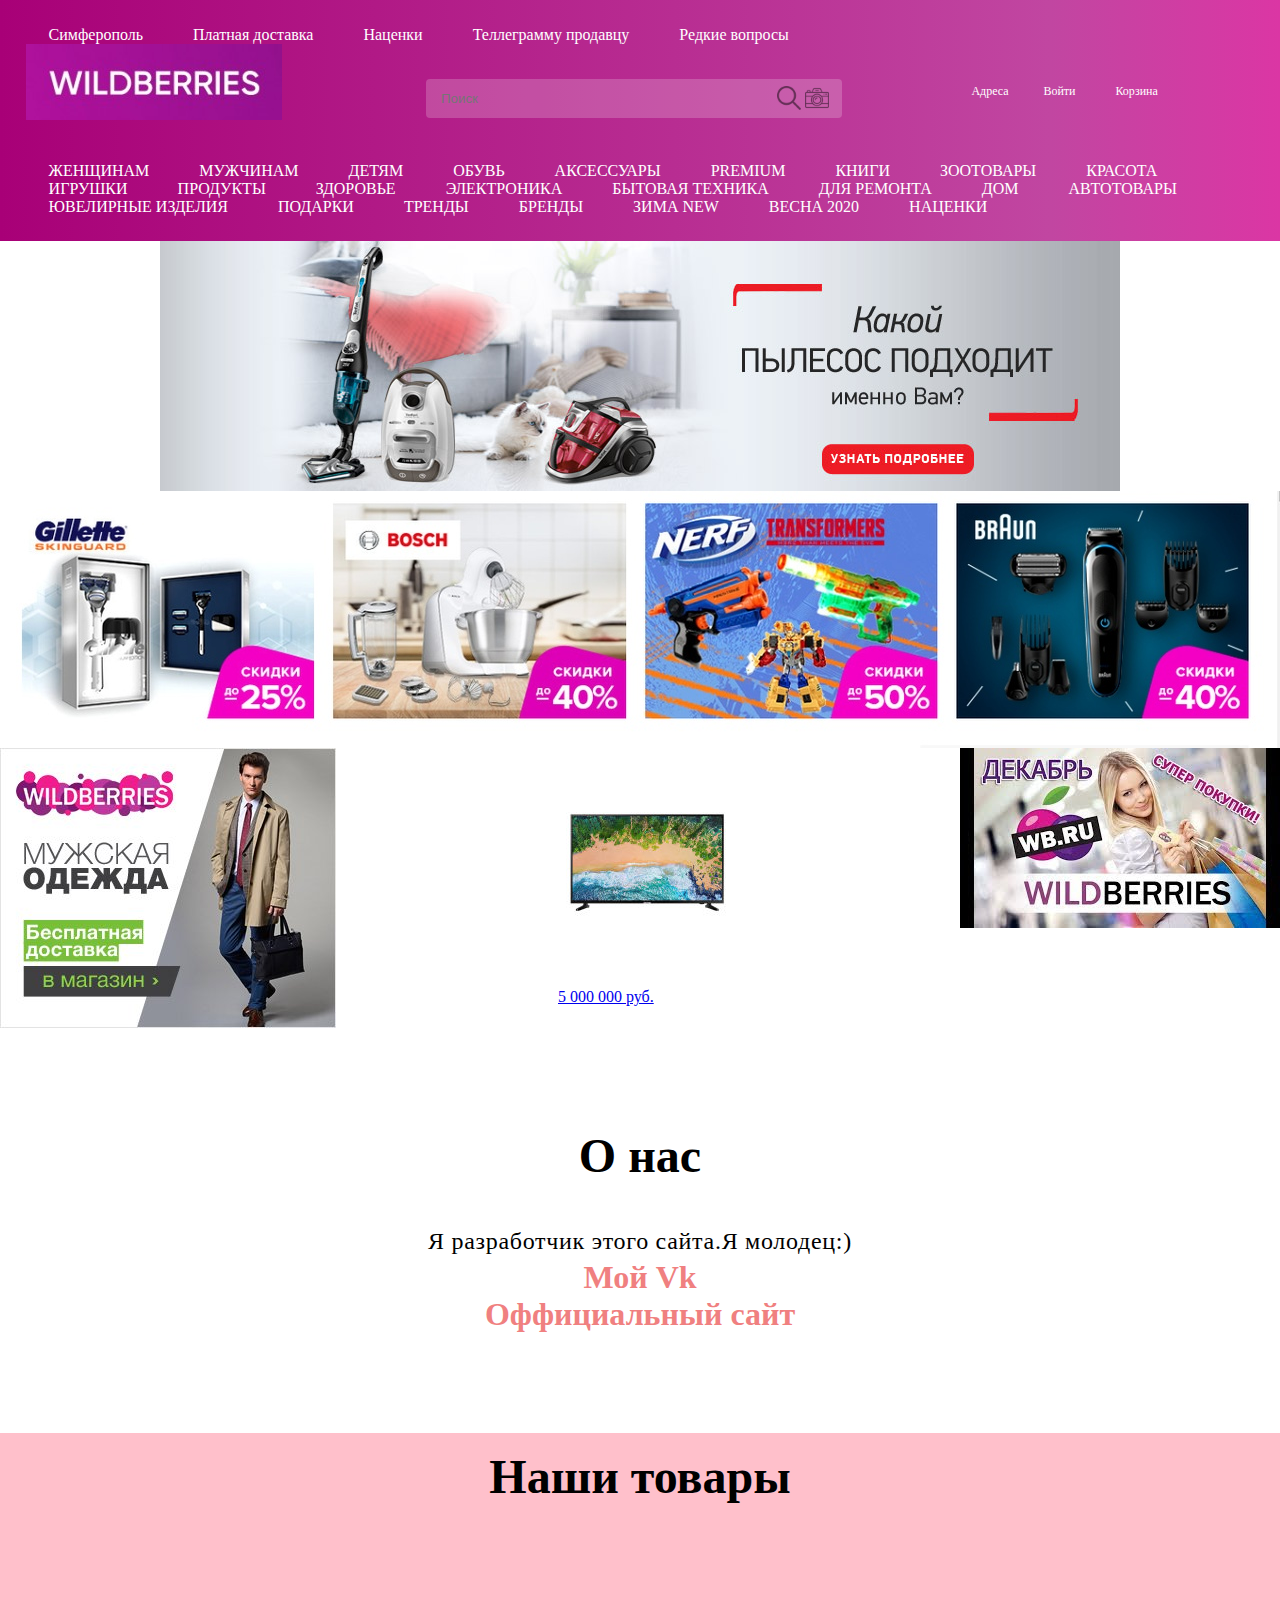
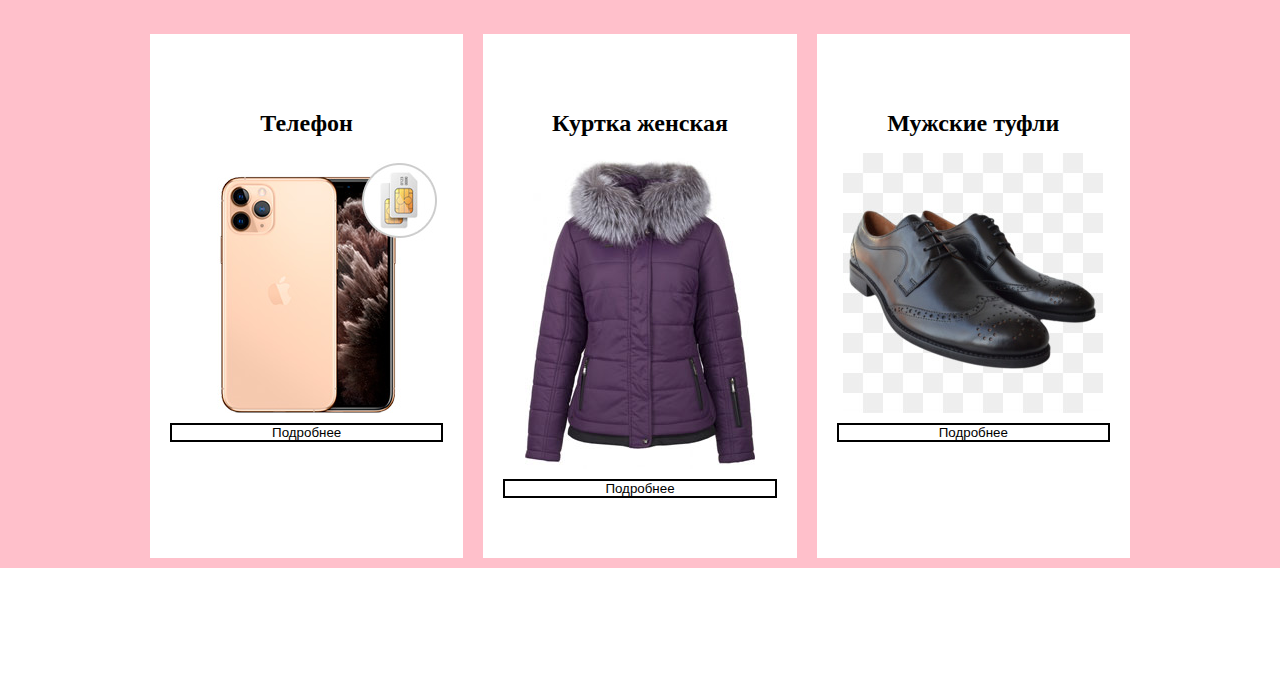
<file: index.html>
<!DOCTYPE html>
<html lang="ru">
<head>
	<meta charset="UTF-8">
	<title>ANTIWILDBERRIES</title>
	<link rel="stylesheet" href="style.css">
</head>
<body>
	<header>
		<div class="background">
			<a href="#">Симферополь</a>
			<a href="#">Платная  доставка</a>
		  	<a href="#">Наценки</a>
			<a href="#">Теллеграмму продавцу</a>
			<a href="#">Редкие вопросы</a>
		</div>

	<div class="background space-between">
		<div class="heading">
        	<img src="img/4.jpg">
        </div>
		<center>
			<div class="search">
				<p align="right">
					<input class="input" name="Поиск" placeholder="Поиск">
				</p>
				<div class="header-content">
					<img src="img/search.png">
					<img src="img/camera.png">
				</div>
			</div>
		</center>
		<div class="background-icon">
			<div class="header-adress">		

				<a href="#">Адреса</a>
			</div>
			<div class="header-login">
				<a href="#">Войти</a>
			</div>
			<div class="header-basket">
				<a href="#">Корзина</a>
			</div>	
		</div>
	</div>
	
		<div class="background">
			<a href="#">ЖЕНЩИНАМ</a>
			<a href="#">МУЖЧИНАМ</a>
			<a href="#">ДЕТЯМ</a>
			<a href="#">ОБУВЬ</a>
			<a href="#">АКСЕССУАРЫ</a>
			<a href="#">PREMIUM</a>
			<a href="#">КНИГИ</a>
			<a href="#">ЗООТОВАРЫ</a>
			<a href="#">КРАСОТА</a>
			<a href="#">ИГРУШКИ</a>
			<a href="#">ПРОДУКТЫ </a>
			<a href="#">ЗДОРОВЬЕ</a>
			<a href="#">ЭЛЕКТРОНИКА</a>
			<a href="#">БЫТОВАЯ ТЕХНИКА</a>
			<a href="#">ДЛЯ РЕМОНТА</a>
			<a href="#">ДОМ</a>
			<a href="#">АВТОТОВАРЫ</a>
			<a href="#">ЮВЕЛИРНЫЕ ИЗДЕЛИЯ</a>
			<a href="#">ПОДАРКИ</a>
			<a href="#">ТРЕНДЫ</a>
			<a href="#">БРЕНДЫ</a>
			<a href="#">ЗИМА NEW</a>
			<a href="#">ВЕСНА 2020</a>
			<a href="#">НАЦЕНКИ</a>
		</div>
	</header>

	<a class="banner" href="img/1.jpg"target="_blank">
		<img class="item_img" src="img/1.jpg"> 
	</a>
<a class="banner2" href="img/8.jpg"target="_blank">
		<img class="item_img" src="img/8.jpg">
		<div class="item_description"></div>  
	</a>

	<div class="items">

		<a class="item" href="img/5.jpeg"target="_blank">
			<img class="item_img" src="img/5.jpeg">
			<div class="item_description"></div>
		</a>

		<a class="item" href="img/6.jpg"target="_blank">
			<img class="item_img" src="img/6.jpg">
			<div class="item_description">
						5 000 000 руб.
			</div> 
		</a>
		
		<a class="item" href="img/7.jpg"target="_blank">
			<img class="item_img" src="img/7.jpg">
			<div class="item_description"></div>
		</a>
	</div>
	<main class="main">
		<section id="about" class="first">
			<h2 class="h2">О нас</h2>
			<p class="section-subtitle">
				Я разработчик этого сайта.Я молодец:)
			</p>
			<div class="id">
			<a href="https://vk.com/id575899615"><h1>Мой Vk</h1></a>
			<a href="https://www.wildberries.ru/"><h1>Оффициальный сайт</h1></a>
			</div>
		</section>
		<section class="second"id="services">
			<h2 class="h2">Наши товары</h2>
			</p>
			<div class="second-box">
				<div class="second-item">
					    <g stroke="none" stroke-width="1" fill="none" fill-rule="evenodd">
					        <rect x="0" y="0" width="24" height="24"/>
					        
					        <rect fill="#000000" opacity="0.3" x="18" y="7" width="2" height="8" rx="1"/>
					    </g>
					</svg>
					<h3 class="h3">Телефон</h3>
					<p class="section-subtitle"><img src="img/10.jpg"></p>
					<button class="readmore">
						<a href="first.html" class="nav-link">
						Подробнее</a>
						 </span></button>
				</div>
				<div class="second-item">
					<h3 class="h3">Куртка женская</h3>
					<p class="section-subtitle"><img src="img/11.jpg"></p>
					<button class="readmore">
						<a href="second.html" class="nav-link">
				Подробнее
			</a>
						 </span></button>
				</div>
				<div class="second-item">
					<h3 class="h3">Мужские туфли</h3>
					<p class="section-subtitle"></p>
					<p class="section-subtitle"><img src="img/12.jpg"></p>
					<button class="readmore">
						<a href="third.html" class="nav-link">
				Подробнее
			</a> </span></button>
			
			</div>
		</section>
</body>
</file>
<file: style.css>
* {
	padding: 0;
	margin: 0;
	box-sizing: border-box;

}

.item:hover {
	display: inline-block;
	transform: scale(1.05);
		box-shadow: 0 0 40px 5px rgba(0,0,0,0.3);
	}
}

body{
	max-width: 1200px;
	margin: auto;
}

header {
	background: rgba(203,96,179,1);
	background: -moz-linear-gradient(left, rgba(203,96,179,1) 0%, rgba(168,0,119,1) 0%, rgba(193,70,161,1) 82%, rgba(219,54,164,1) 100%);
	background: -webkit-gradient(left top, right top, color-stop(0%, rgba(203,96,179,1)), color-stop(0%, rgba(168,0,119,1)), color-stop(82%, rgba(193,70,161,1)), color-stop(100%, rgba(219,54,164,1)));
	background: -webkit-linear-gradient(left, rgba(203,96,179,1) 0%, rgba(168,0,119,1) 0%, rgba(193,70,161,1) 82%, rgba(219,54,164,1) 100%);
	background: -o-linear-gradient(left, rgba(203,96,179,1) 0%, rgba(168,0,119,1) 0%, rgba(193,70,161,1) 82%, rgba(219,54,164,1) 100%);
	background: -ms-linear-gradient(left, rgba(203,96,179,1) 0%, rgba(168,0,119,1) 0%, rgba(193,70,161,1) 82%, rgba(219,54,164,1) 100%);
	background: linear-gradient(to right, rgba(203,96,179,1) 0%, rgba(168,0,119,1) 0%, rgba(193,70,161,1) 82%, rgba(219,54,164,1) 100%);
	filter: progid:DXImageTransform.Microsoft.gradient( startColorstr='#cb60b3', endColorstr='#db36a4', GradientType=1 );

	padding: 2%;
}

 header a:hover {
	color: #EE82EE;
}	



.header-adress {
width: 52px;
height: 38px;
margin: 40px auto;

font-family: Roboto;
font-style: normal;
font-weight: normal;
font-size: 12px;
line-height: 14px;

color: #FFFFFF;

}

.header-login{
width: 52px;
height: 38px;
margin: 40px auto;

font-family: Roboto;
font-style: normal;
font-weight: normal;
font-size: 12px;
line-height: 14px;

color: #FFFFFF;
}

.header-basket{
width: 52px;
height: 38px;
margin: 40px auto;


font-family: Roboto;
font-style: normal;
font-weight: normal;
font-size: 12px;
line-height: 14px;

color: #FFFFFF;
}

.space-between {
	    display: flex;
    justify-content: space-between;
}

.input{
	width: 600px;
	height: 39px;
	background: rgba(244, 244, 244, 0.42);
border: 1px solid #EACECE;
box-sizing: border-box;
vertical-align: middle;
    cursor: pointer;
    width: 115%;
    -webkit-box-sizing: border-box;
    box-sizing: border-box;
    padding: 10px 100px 10px 15px;
    margin: 35px;
    border: none;
    border-radius: 4px;
    background: rgba(255,255,255,.2);
    -webkit-transition: background .5s;
    transition: background .5s;
}

.background-icon {
	display: flex;
	margin-right: 100px;
}

.background-icon div {
	margin-left: 10px;
	margin-right: 10px;

}

.search {
	display: flex;
}

.header-content img {
	    width: 24px;
    height: 24px;
    opacity: 0.5;
}

.header-content {
	margin-top: 42px;
	margin-left: 24px;
}

 header a {
	margin: 23px;
	text-decoration: none;
	color: white;
}

.banner {
	margin: auto;
	display: block;
}

.items {
	display: flex;
	justify-content: space-between;
	width: 100%;
}

.item_img {
	margin: auto;
	display: block;
}

.heding {
	
}

.transparent, .readmore {
	border: 2px solid;
	background-color: transparent;
}

.green {
	background-color:#C71585;
}

@media all and (min-width: 1150px) {
	.transparent:hover {
		background-color: #C71585;
		border-color: transparent;
	}

	.green:hover {
		background-color: transparent;
		border-color: #C71585;
	}

	.nav-link {
		text-decoration: none;
		color: black;
	}


.second-item{
		background-color: black;

	}

	.second-item:hover {
		background-color: #C71585;
		color: white;
		transform: scale(1.05);
		box-shadow: 0 0 40px 5px rgba(0,0,0,0.3);
	}

	.second-item:hover .readmore {
		border-color: white;
		color: white;
	}

	.second-item:hover .icon {
		color: white;
	}
}

.first {
	text-align: center;
	padding: 100px 0;
}

.h2 {
	font-size: 4rem;
	text-align: center;
	margin: auto;
}

.section-subtitle {
	font-size: 1.5rem;
	font-weight: 400;
	max-width: 700px;
	margin: auto;
	line-height: 1.5;
	letter-spacing: 0.7px;
}

.first-box, .second-box {
	display: flex;
	justify-content: space-between;
	max-width: 1200px;
	margin: 120px auto;
}

.first-item {
	max-width: 30%;
}

.h2 {
	font-size: 3rem;
	margin-bottom: 2.5rem;
}


.h3 {
	font-size: 1.5rem;
	font-weight: bold;
	margin: 16px auto;
}

.second {
	background-color: #FFC0CB;
	padding-top: 16px;
}

.second-item {
	width: calc(100% / 3 - 2%);
	background-color: #fff;
	margin: 1%;
	padding: 6% 2%;
	text-align: center;
	transition: 0.3s ease-in;
}

.second-box {
	flex-wrap: wrap;
	justify-content: space-between;
	max-width: 1000px;
}

.readmore {
	color: black;
	width: 100%;
}

@media all and (max-width: 1150px) {
	.nav-link {
		display: none;
	}

	.second-item {
		width: 90%;
		margin: auto;
	}

	.header-btn + .header-btn {
		margin-left: 0px;
	}

	.header-btn {
		height: 40px;
		width: 150px;
	}

	.hide-mobile {
		display: none;
	}

	.main {
		margin: auto 16px;
	}

	.section-subtitle {
		text-align: center;
	}

	.second-box {
		margin-top: 24px;
		margin-bottom: 0;
	}

	.first {
		padding: 0;
	}

	.first-box, .second-box {
		display: block;
	}

	.first-item {
		margin: 36px auto;
	}
}

.id a{
	text-decoration: none;
	color: #F08080;l00
}
</file>
